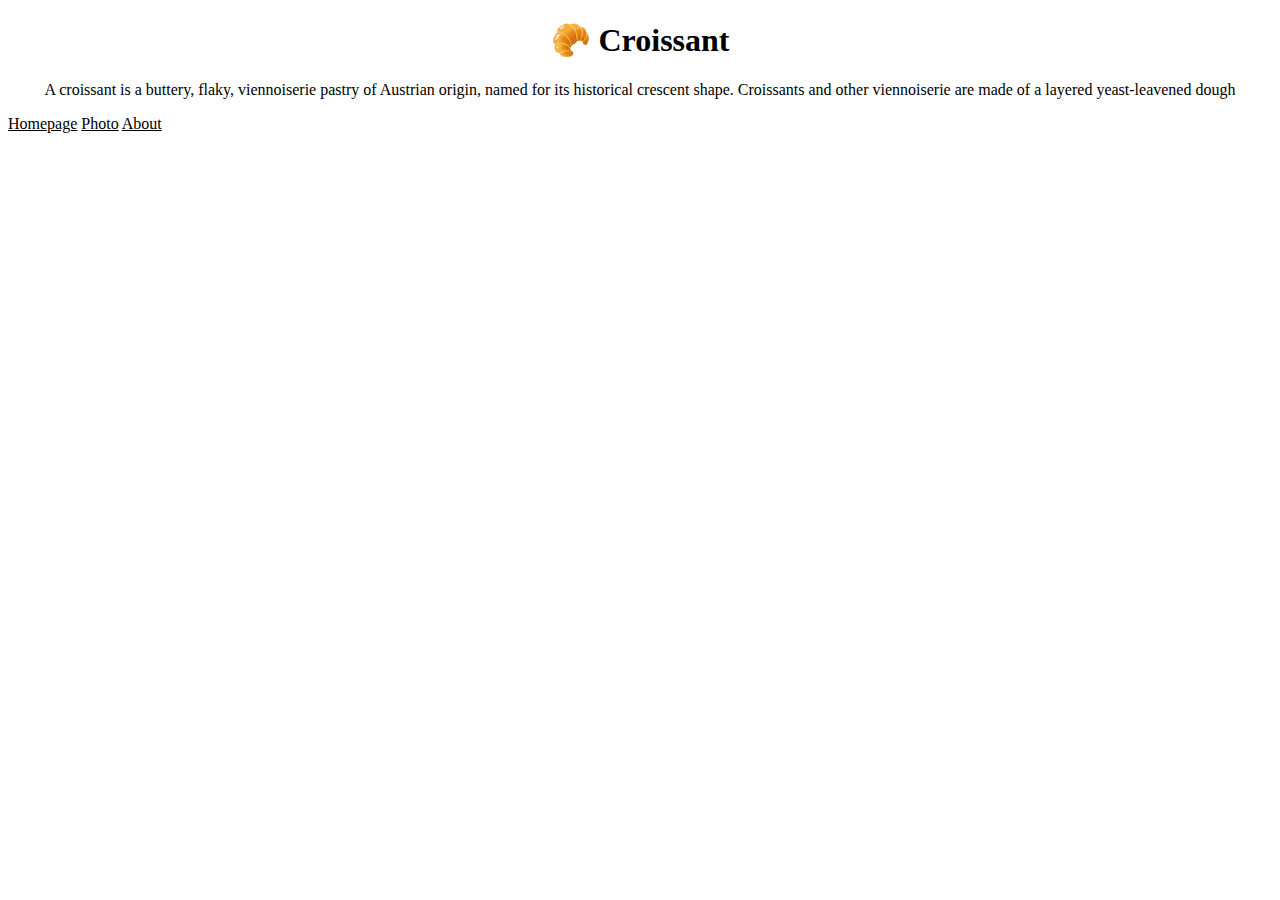
<file: index.html>
<!DOCTYPE html>
<html lang="en">
  <head>
    <meta charset="UTF-8" />
    <meta name="viewport" content="width=device-width, initial-scale=1.0" />
    <link rel="stylesheet" href="/style/style.CSS" />
    <link
      href="https://cdn.jsdelivr.net/npm/bootstrap@5.3.5/dist/css/bootstrap.min.css"
      rel="stylesheet"
      integrity="sha384-SgOJa3DmI69IUzQ2PVdRZhwQ+dy64/BUtbMJw1MZ8t5HZApcHrRKUc4W0kG879m7"
      crossorigin="anonymous"
    />
    <title>Homepage</title>
  </head>
  <body>
    <h1>🥐 Croissant</h1>

    <p>
      A croissant is a buttery, flaky, viennoiserie pastry of Austrian origin,
      named for its historical crescent shape. Croissants and other viennoiserie
      are made of a layered yeast-leavened dough
    </p>
    <div class="p-5 text-center">
      <a href="/index.html">Homepage</a>
      <a href="/photo.html">Photo</a>

      <a href="/contact.html">About</a>
    </div>
  </body>
</html>
</file>
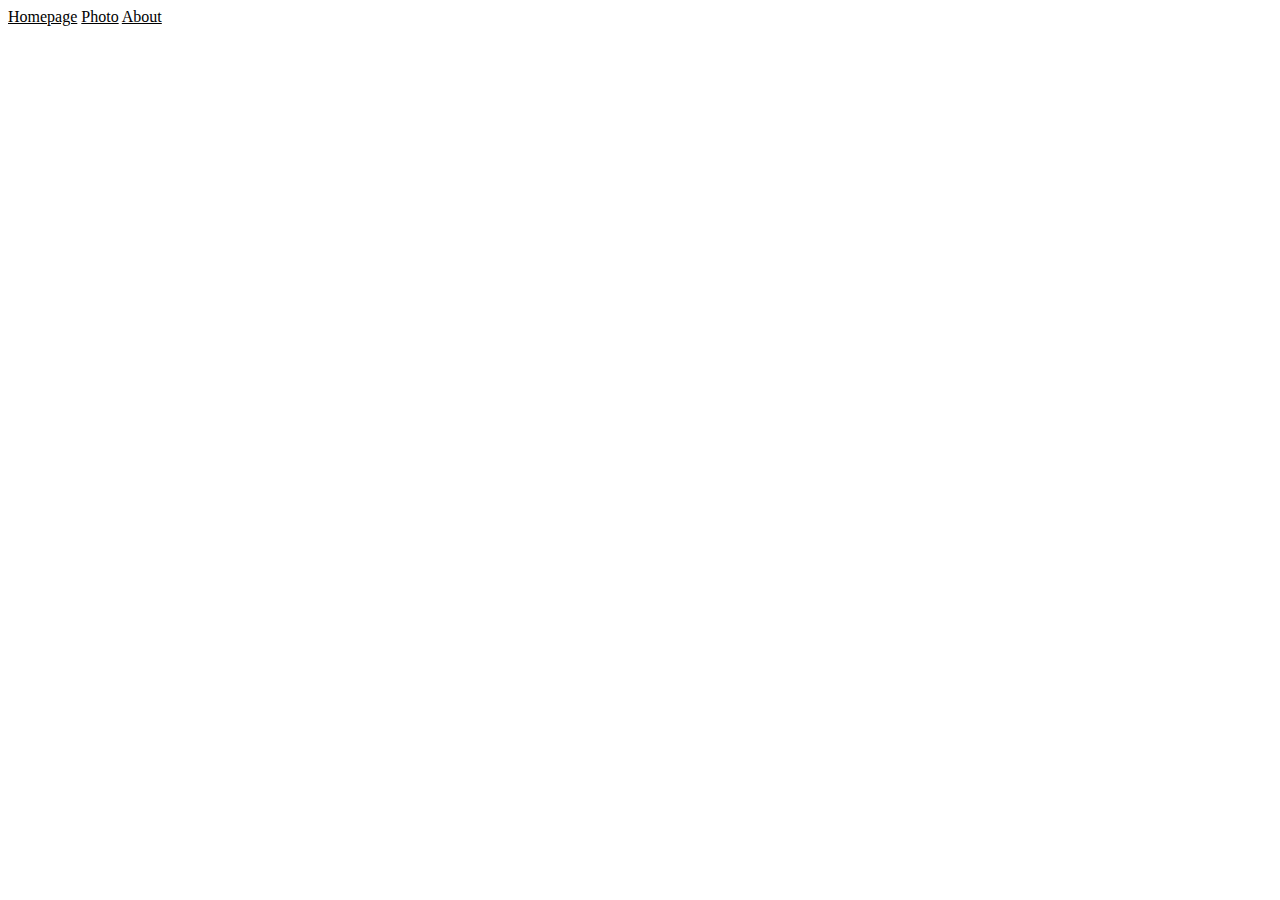
<file: contact.html>
<!DOCTYPE html>
<html lang="en">
  <head>
    <meta charset="UTF-8" />
    <meta name="viewport" content="width=device-width, initial-scale=1.0" />
    <link rel="stylesheet" href="/style/style.CSS" />
    <link
      href="https://cdn.jsdelivr.net/npm/bootstrap@5.3.5/dist/css/bootstrap.min.css"
      rel="stylesheet"
      integrity="sha384-SgOJa3DmI69IUzQ2PVdRZhwQ+dy64/BUtbMJw1MZ8t5HZApcHrRKUc4W0kG879m7"
      crossorigin="anonymous"
    />
    <script
      src="https://cdn.jsdelivr.net/npm/bootstrap@5.3.5/dist/js/bootstrap.bundle.min.js"
      integrity="sha384-k6d4wzSIapyDyv1kpU366/PK5hCdSbCRGRCMv+eplOQJWyd1fbcAu9OCUj5zNLiq"
      crossorigin="anonymous"
    ></script>
    <title>Document</title>
  </head>
  <body>
    <div class="p-5 text-center">
      <a href="/index.html" class="text-success">Homepage</a>
      <a href="/photo.html" class="text-success">Photo</a>

      <a href="/contact.html" class="text-success">About</a>
    </div>
  </body>
</html>
</file>
<file: style/style.CSS>
:roots {
  --background-color: #f8e8a6;
  --link-color: #058001;
}

body {
  color: var(--background-color);
}

a {
  text-align: center;
  color: var(--link-color);
}

h1 {
  text-align: center;
}

p {
  text-align: center;
}

img {
  border-radius: 20px;
  height: auto;
  max-width: 100%;
}
</file>
